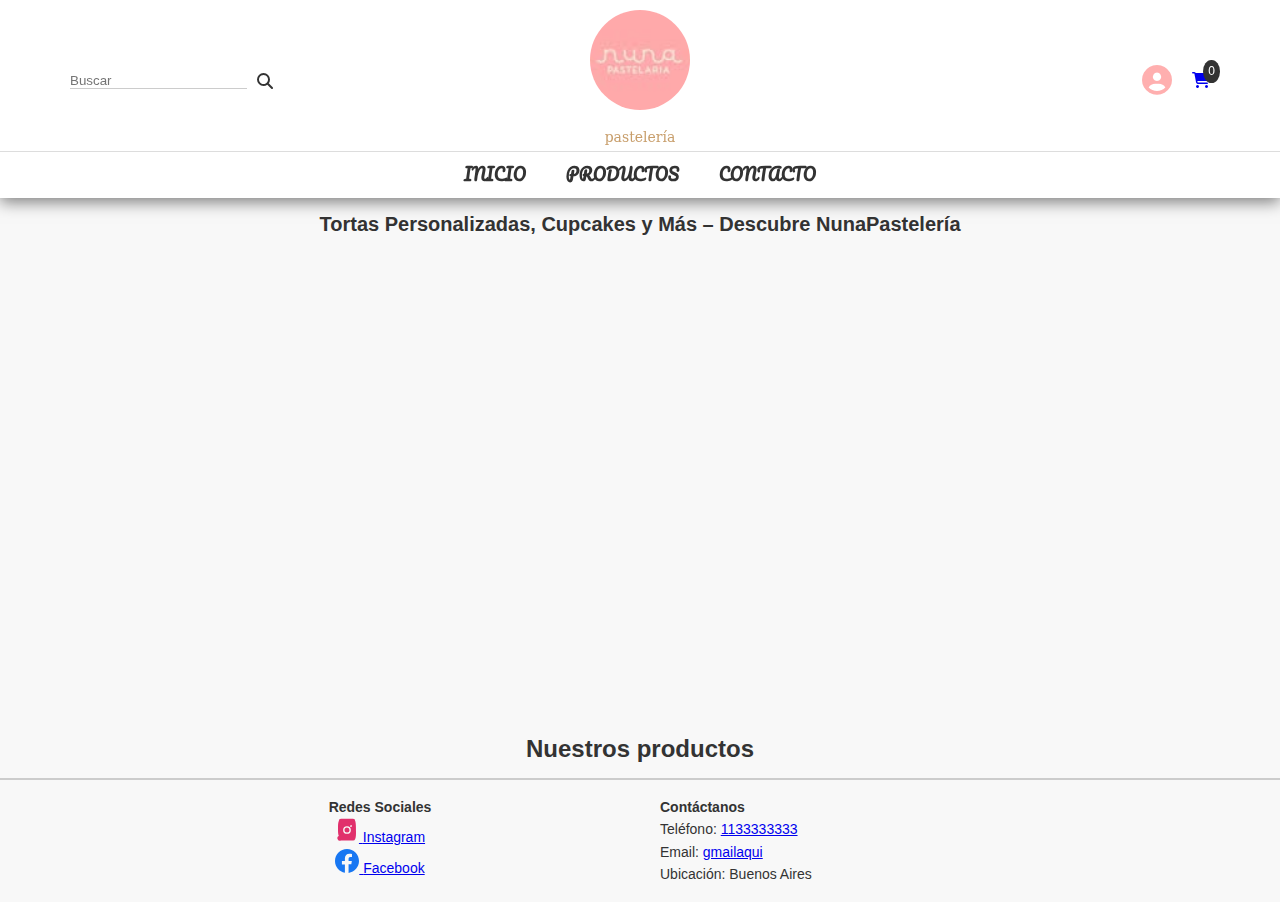
<file: index.html>
<!DOCTYPE html>
<html lang="es">
<head>
  <meta charset="UTF-8" />
  <meta name="viewport" content="width=device-width, initial-scale=1.0" />
  <title>Nuna Pasteleria</title>
  <link rel="stylesheet" href="css/style.css?v=1.0.2" />
  <link rel="stylesheet" href="https://cdnjs.cloudflare.com/ajax/libs/font-awesome/6.5.0/css/all.min.css">
  <link href="https://fonts.googleapis.com/css2?family=Pacifico&display=swap" rel="stylesheet">
</head>
<body>
    <header class="header">
      <div class="container">
        <div class="header-left">
          <input type="text" placeholder="Buscar">
          <i class="fas fa-search"></i>
        </div>
    
        <div class="header-center">
          <img  src="Multimedia/imagen/logo.png" alt="logo"><br><span>pastelería</span></img>
        </div>
    
        <div class="header-right">
          <a href="/php/admin.php" class="login">
              <i class="fa-solid fa-circle-user"></i>
          </a>
          <a href="/pages/carrito.html" class="carrito">
            <i class="fas fa-shopping-cart"></i><span id="count">0</span>
          </a>

        </div>
      </div>
        <nav class="nav-links">
          <a href="#">INICIO</a>
          <a href="/pages/productos.html">PRODUCTOS</a>
          <a href="/pages/contacto.html">CONTACTO</a>
        </nav>   
    </header>
    
    <main>
      <!--sector video-->
      <h1 class="titulo-principal">Tortas Personalizadas, Cupcakes y Más – Descubre NunaPastelería</h1>
      <div class="video-produc">
        <iframe  src="https://www.youtube.com/embed/zxTdyNwb6Og" title="CÓMO HACER UNA TORTA DE CUMPLEAÑOS - FÁCIL Y ECONÓMICA" frameborder="0" allow="accelerometer; autoplay; clipboard-write; encrypted-media; gyroscope; picture-in-picture; web-share" referrerpolicy="strict-origin-when-cross-origin" allowfullscreen></iframe>
      </div>

    <main>
    <!--listamos productos-->
        <h2>Nuestros productos</h2>
        <section id="ultimos-productos"></section>
    </main>
    

<script src="js/index.js"></script>
<script src="js/carrito.js"></script>
<script src="../js/cargarProductos.js?v=1.0.1"></script>


<footer>
  <div class="footer-container">
    <div class="footer-column redes">
      <h4>Redes Sociales</h4>
      <a href="https://www.instagram.com" target="_blank" class="instagram">
        <div>
          <svg xmlns="http://www.w3.org/2000/svg" viewBox="0 0 448 512" width="24" height="24">
            <path fill="#E1306C" d="M224,202.66A53.34,53.34,0,1,0,277.34,256,53.38,53.38,0,0,0,224,202.66ZM398.8,64A48,48,0,0,0,352,16H96A48,48,0,0,0,49.2,64C32,100.8,32,157.1,32,224s0,123.2,17.2,160A48,48,0,0,0,96,480H352a48,48,0,0,0,46.8-32c17.2-36.8,17.2-93.1,17.2-160S416,100.8,398.8,64ZM224,338.66A82.66,82.66,0,1,1,306.66,256,82.76,82.76,0,0,1,224,338.66Zm85.33-148A19.33,19.33,0,1,1,328.66,171,19.34,19.34,0,0,1,309.33,190.66Z"/>
          </svg>
          <span>Instagram</span>
        </div>
      </a>
      <a href="https://www.facebook.com" target="_blank" class="facebook">
        <div>
          <svg xmlns="http://www.w3.org/2000/svg" viewBox="0 0 36 36" width="24" height="24">
            <path fill="#1877F2" d="M18 0C8.06 0 0 8.06 0 18c0 8.84 6.44 16.16 14.85 17.64v-12.5h-4.47v-5.14h4.47V14c0-4.42 2.63-6.88 6.66-6.88 1.93 0 3.95.35 3.95.35v4.35h-2.23c-2.2 0-2.88 1.36-2.88 2.75v3.31h4.9l-.78 5.14h-4.12V36C29.56 34.16 36 26.84 36 18c0-9.94-8.06-18-18-18z"/>
          </svg>
          <span>Facebook</span>
        </div>
      </a>
    </div>

    <div class="footer-column contacto">
      <h4>Contáctanos</h4>
      <ul>
        <li>Teléfono: <a href="tel:1133333333">1133333333</a></li>
        <li>Email: <a href="mailto:info@molapasteleria.com.ar">gmailaqui</a></li>
        <li>Ubicación: Buenos Aires</li>
      </ul>
    </div>
  </div>
</footer>



</body>
</html>
</file>
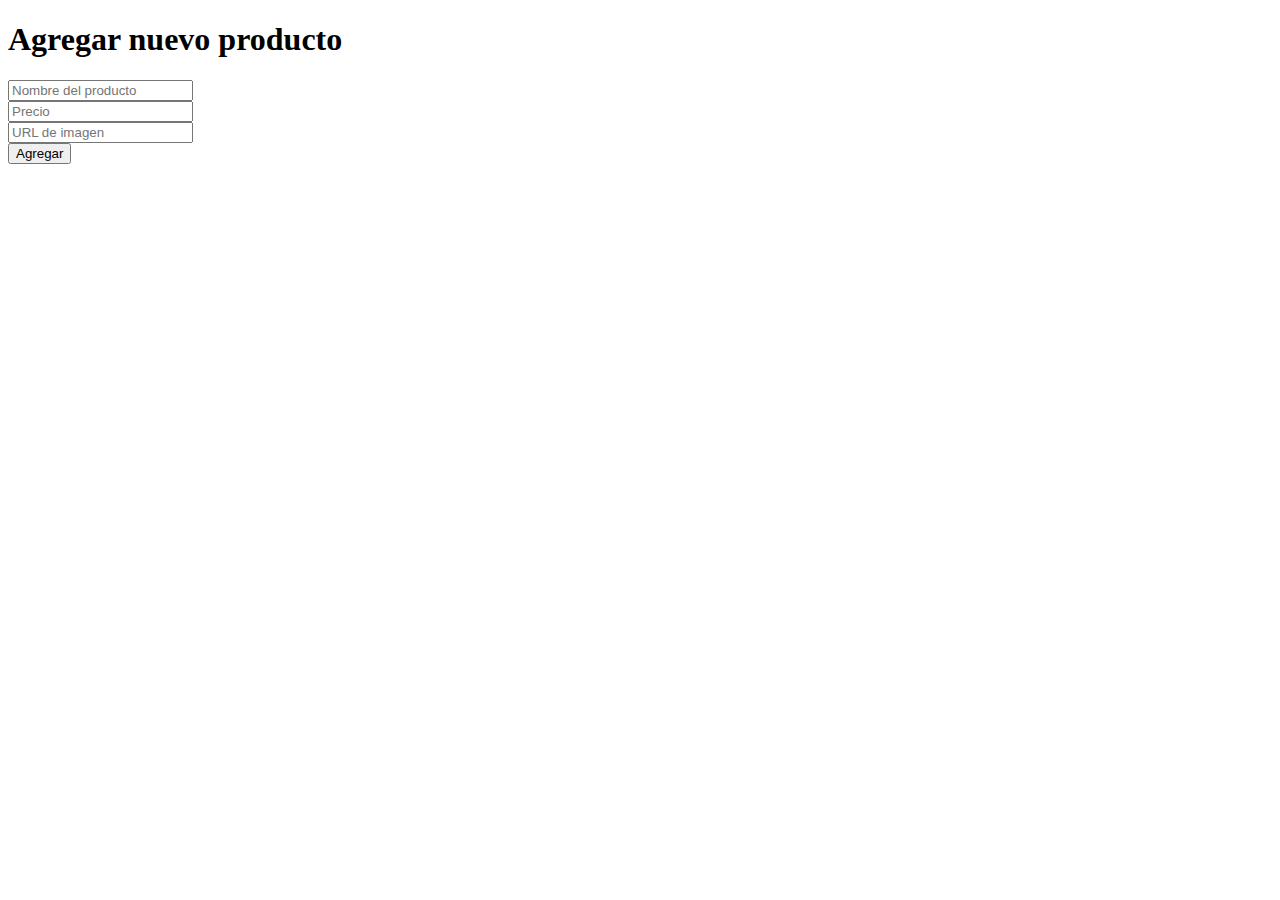
<file: pages/admin.html>
<!DOCTYPE html>
<html lang="es">
<head>
  <meta charset="UTF-8">
  <title>Panel de administrador</title>
</head>
<body>
  <h1>Agregar nuevo producto</h1>
  <form action="https://nunapastel.marketingjosa.site/php/procesar_producto.php" method="POST">
    <input type="text" name="nombre" placeholder="Nombre del producto" required><br>
    <input type="number" name="precio" placeholder="Precio" required><br>
    <input type="text" name="img" placeholder="URL de imagen" required><br>
    <button type="submit">Agregar</button>
  </form>
</body>
</html>
</file>
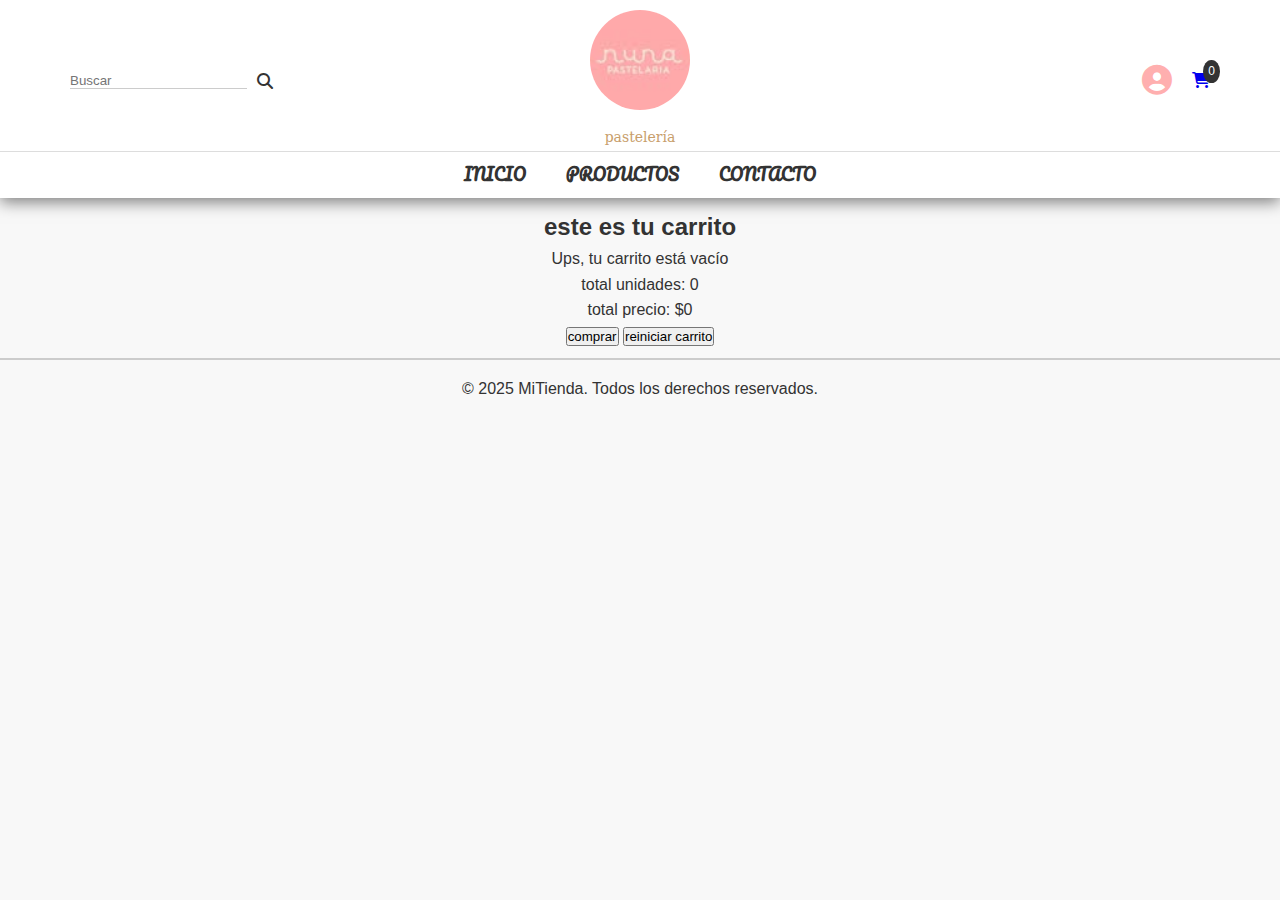
<file: pages/carrito.html>
<!DOCTYPE html>
<html lang="es">
<head>
  <meta charset="UTF-8" />
  <meta name="viewport" content="width=device-width, initial-scale=1.0" />
  <title>Productos | Nuna Pasteleria</title>
  <link rel="stylesheet" href="../css/style.css?v=1.0.0" />
  <link rel="stylesheet" href="../css/carrito.css" />
  <link rel="stylesheet" href="https://cdnjs.cloudflare.com/ajax/libs/font-awesome/6.5.0/css/all.min.css">
  <link href="https://fonts.googleapis.com/css2?family=Pacifico&display=swap" rel="stylesheet">
</head>
<body>
    <header class="header">
      <div class="container">
        <div class="header-left">
          <input type="text" placeholder="Buscar">
          <i class="fas fa-search"></i>
        </div>
    
        <div class="header-center">
          <img  src="../Multimedia/imagen/logo.png" alt="logo"><br><span>pastelería</span></img>
        </div>
    
        <div class="header-right">
          <a href="/php/admin.php" class="login">
              <i class="fa-solid fa-circle-user"></i>
          </a>
          <a href="./carrito.html" class="carrito">
            <i class="fas fa-shopping-cart"></i><span id="count">0</span>
          </a>
        </div>
      </div>
        <nav class="nav-links">
          <a href="../index.html">INICIO</a>
          <a href="../pages/productos.html">PRODUCTOS</a>
          <a href="../pages/contacto.html">CONTACTO</a>
        </nav>   
    </header>
    
    <main>
    <!--listamos productos-->
        <h2>este es tu carrito</h2>
        <div id="carrito-vacio"></div>
        <section id="carrito-contenedor"></section>

        <section id="totales">
          <p>total unidades: <span id="unidades">0</span></p>
          <p>total precio: $<span id="precio">0</span></p>
          <button id="comprar">comprar</button>
          <button id="vaciar-carrito">reiniciar carrito</button>
        </section>
        
        
    </main>

  <script src="../js/stock.js"></script>
  <script src="../js/sectorCarrito.js?v=1.0.0"></script>
  <script src="../js/carrito.js?v=1.0.8"></script>

  <footer>
    <p>&copy; 2025 MiTienda. Todos los derechos reservados.</p>
  </footer>
</body>
</html>
</file>
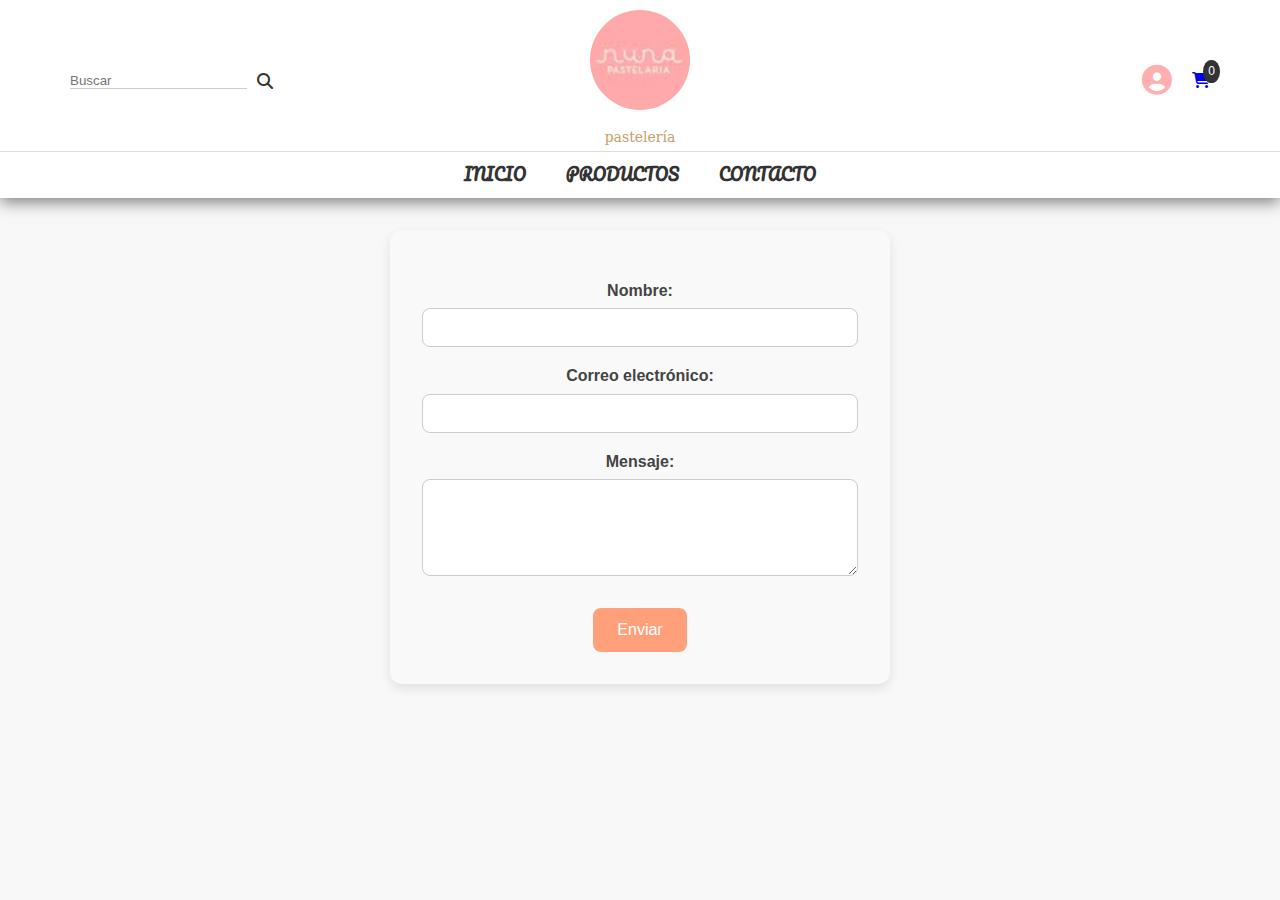
<file: pages/contacto.html>
<!DOCTYPE html>
<html lang="es">
<head>
  <meta charset="UTF-8" />
  <meta name="viewport" content="width=device-width, initial-scale=1.0" />
  <title>contacto | Nuna Pasteleria</title>
  <link rel="stylesheet" href="../css/style.css?v=1.0.0" />
  <link rel="stylesheet" href="../css/contactos.css" />
  <link rel="stylesheet" href="https://cdnjs.cloudflare.com/ajax/libs/font-awesome/6.5.0/css/all.min.css">
  <link href="https://fonts.googleapis.com/css2?family=Pacifico&display=swap" rel="stylesheet">
</head>
<body>
    <header class="header">
      <div class="container">
        <div class="header-left">
          <input type="text" placeholder="Buscar">
          <i class="fas fa-search"></i>
        </div>
    
        <div class="header-center">
          <img  src="../Multimedia/imagen/logo.png" alt="logo"><br><span>pastelería</span></img>
        </div>
    
        <div class="header-right">
          <a href="/php/admin.php" class="login">
              <i class="fa-solid fa-circle-user"></i>
          </a>
          <a href="./carrito.html" class="carrito">
            <i class="fas fa-shopping-cart"></i><span id="count">0</span>
          </a>
        </div>
      </div>
        <nav class="nav-links">
          <a href="../index.html">INICIO</a>
          <a href="productos.html">PRODUCTOS</a>
          <a href="../pages/contacto.html">CONTACTO</a>
        </nav>   
    </header>

    <form action="https://formspree.io/mi-cuenta" method="POST">
        <label for="nombre">Nombre:</label>
        <input type="text" id="nombre" name="nombre" required>       
        <label for="email">Correo electrónico:</label>
        <input type="email" id="email" name="email" required>       
        <label for="mensaje">Mensaje:</label>
        <textarea id="mensaje" name="mensaje" rows="4" cols="50" required></textarea>       
        <button type="submit">Enviar</button>
    </form>
    <main>
</body>
</file>
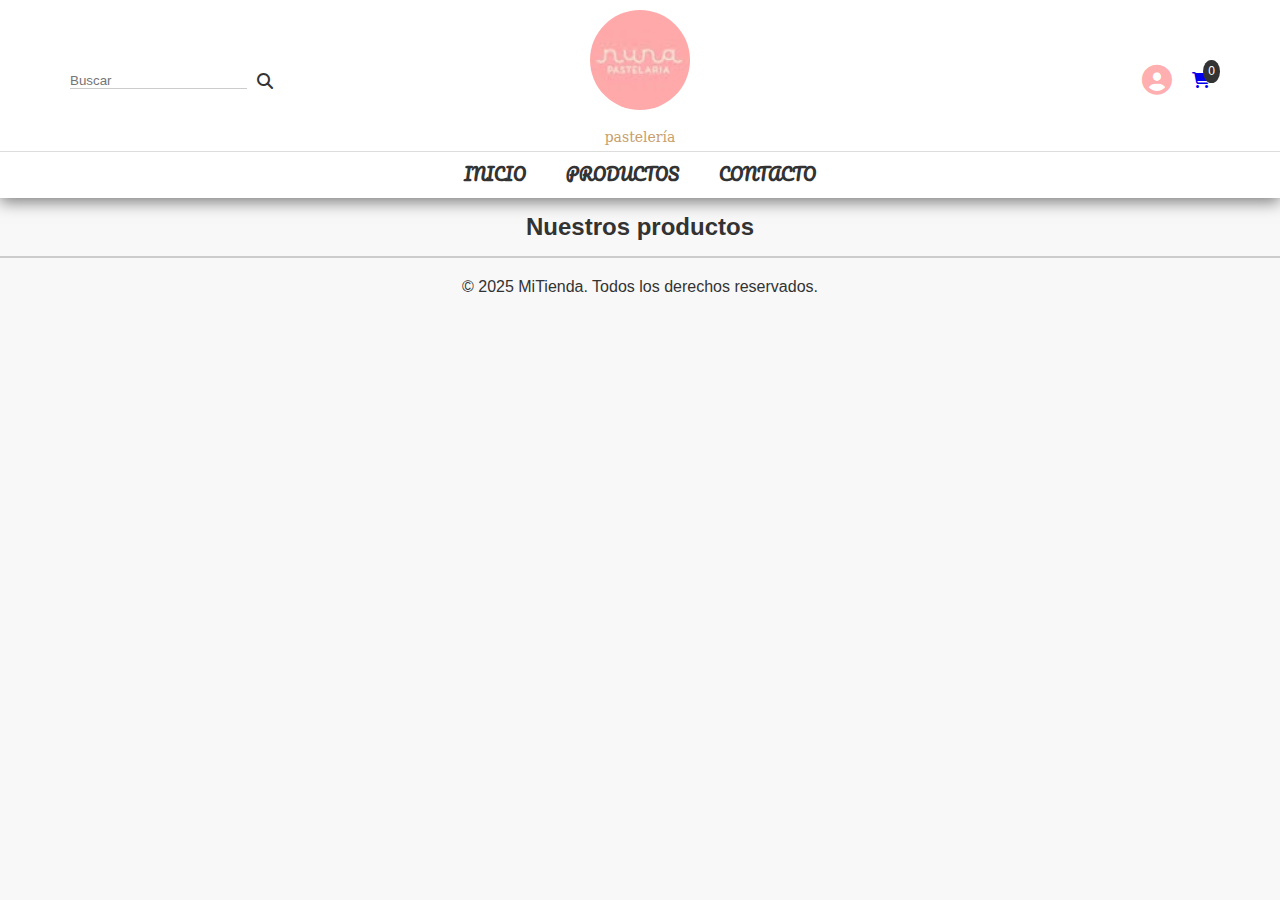
<file: pages/productos.html>
<!DOCTYPE html>
<html lang="es">
<head>
  <meta charset="UTF-8" />
  <meta name="viewport" content="width=device-width, initial-scale=1.0" />
  <title>Productos | Nuna Pasteleria</title>
  <link rel="stylesheet" href="../css/style.css?v=1.0.0" />
  <link rel="stylesheet" href="https://cdnjs.cloudflare.com/ajax/libs/font-awesome/6.5.0/css/all.min.css">
  <link href="https://fonts.googleapis.com/css2?family=Pacifico&display=swap" rel="stylesheet">
</head>
<body>
    <header class="header">
      <div class="container">
        <div class="header-left">
          <input type="text" placeholder="Buscar">
          <i class="fas fa-search"></i>
        </div>
    
        <div class="header-center">
          <img  src="../Multimedia/imagen/logo.png" alt="logo"><br><span>pastelería</span></img>
        </div>
    
        <div class="header-right">
          <a href="/php/admin.php" class="login">
              <i class="fa-solid fa-circle-user"></i>
          </a>
          <a href="./carrito.html" class="carrito">
            <i class="fas fa-shopping-cart"></i><span id="count">0</span>
          </a>
        </div>
      </div>
        <nav class="nav-links">
          <a href="../index.html">INICIO</a>
          <a href="#">PRODUCTOS</a>
          <a href="../pages/contacto.html">CONTACTO</a>
        </nav>   
    </header>
    
    <main>
    <!--listamos productos-->
        <h2>Nuestros productos</h2>
        <section id="ultimos-productos"></section>
    </main>

  <script src="../js/cargarProductos.js?v=1.0.1"></script>
  <script src="../js/carrito.js"></script>

  <footer>
    <p>&copy; 2025 MiTienda. Todos los derechos reservados.</p>
  </footer>
</body>
</html>
</file>
<file: css/style.css>
* {
  margin: 0;
  padding: 0;
  box-sizing: border-box;
}

body {
  font-family: Arial, sans-serif;
  line-height: 1.6;
  background-color: #f8f8f8;
  text-align: center;
  color: #333;
}

/*HEADER*/
.header {
  background: white;
  border-bottom: rgb(255, 0, 0)x solid #ccc;;
  padding: 10px 0 0 0;
  position: sticky;
  top: 0;
  z-index: 999;
  margin-bottom: 10px;
  box-shadow: 0 4px 15px rgba(0, 0, 0, 0.5);
}

.container {
  max-width: 1200px;
  margin: 0 auto;
  padding: 0 30px;
  display: flex;
  justify-content: space-between;
  align-items: center;
}

.header-left {
  flex: 1;
  display: flex;
  align-items: center;
  gap: 10px;
}

.header-left input {
  border: none;
  border-bottom: 1px solid #ccc;
  outline: none;
}

.header-center {
  flex: 1;
  text-align: center;
  font-family: 'serif';
  font-size: 20px;
}

.header-center img {
  height: 100px;
  border-radius: 100%;
}

.header-center span {
  font-size: 14px;
  color: #c89e6b;
}

.header-right {
  flex: 1;
  text-align: right;
  display: flex;
  justify-content: flex-end;
  align-items: center;
  gap: 10px;
}

.carrito {
  position: relative;
  margin-left: 10px;
}

.login {
  font-size: 30px;
  color: rgb(255, 175, 175);

}

.carrito #count {
  position: absolute;
  top: -8px;
  right: -10px;
  background: #333;
  color: white;
  border-radius: 50%;
  font-size: 12px;
  padding: 2px 5px;
}

/*BARRA DE NAVEGACION*/

.nav-links {
  font-family: "Pacifico", Arial;
  background-color: white;
  border-top: 1px solid #ddd;
  display: flex;
  justify-content: center;
  gap: 40px;
  padding: 10px 0;
  font-weight: bold;
}

.nav-links a {
  text-decoration: none;
  color: #333;
  position: relative;
}

.nav-links a:hover {
  color: #c89e6b;
}

.nav-links a::after {
  content: "";
  position: absolute;
  width: 0%;
  height: 2px;
  bottom: -5px;
  left: 0;
  background-color: #c89e6b;
  transition: width 0.3s ease;
}

.nav-links a:hover::after {
  width: 100%;
}

/*titulo*/
.titulo-principal{
  font-size: 20px;
  font-family: arial;
  text-align: center;
  color: #333;
}


/*video exibido*/

.video-produc {
  display: flex;
  justify-content: center;
  align-items: center;
  margin: 20px 0;
}
.video-produc iframe {
  width: 800px;
  height: 450px; 
}

/* productos exibidos*/

#ultimos-productos {
  display: flex;
  flex-wrap: wrap;
  gap: 20px;
  justify-content: center;
}

.card-producto {
  background-color: #fff;
  border: 1px solid #ddd;
  border-radius: 10px;
  width: 220px;
  padding: 15px;
  box-shadow: 0 2px 8px rgba(0,0,0,0.1);
  text-align: center;
  transition: transform 0.2s ease;
}

.card-producto:hover {
  transform: scale(1.03);
}

.card-producto img {
  width: 100%;
  height: auto;
  border-radius: 6px;
  margin-bottom: 10px;
}

.card-producto h3 {
  font-size: 1.1em;
  margin: 10px 0 5px;
}

.card-producto .precio {
  font-weight: bold;
  color: #28a745;
  font-size: 1.2em;
}

/*FOOTER*/
footer {
  margin-top: 10px;
  background-color: #f8f8f8;
  padding: 1rem;
  color: #333;
  font-family: Arial, sans-serif;
  border-top: 2px solid #ccc;
}

.footer-container {
  display: flex;
  flex-wrap: wrap;
  justify-content: space-between; /* distribuye columnas */
  gap: 40px;
  font-size: 14px;
  max-width: 1000px;
  margin: 0 auto;
  width: 100%;
}

.footer-column {
  flex: 1;
  min-width: 250px;
}

.contacto{
  text-align: left;
}


.footer-column ul{
  list-style: none;
  text-align: left;
}

/* === Ajustes Generales === */
.header-center img {
  height: 100px;
  border-radius: 100%;
  transition: all 0.3s ease;
}
</file>
<file: css/carrito.css>
#carrito-contenedor{
    width: 500px;
    margin: auto;
}

.carrito-bandeja{
    display: flex;
    gap: 20px;
    margin: 10px;
    align-items: center;
}

.carrito-bandeja img{
    height: 100px;
    aspect-ratio: 1,5;
}

.carrito-bandeja h3{
    width: 130px;
}

.boton{
    width: 20px;
    height: 20px;
    justify-content: center;
    background-color: rgb(255, 137, 176);
    
}

#totales{
    text-align: center;
}
</file>
<file: css/contactos.css>
/* CONTENEDOR GENERAL DEL FORMULARIO */
form {
  max-width: 500px;
  margin: 2rem auto;
  padding: 2rem;
  background-color: #f9f9f9;
  border-radius: 12px;
  box-shadow: 0 4px 12px rgba(0, 0, 0, 0.1);
  font-family: Arial, sans-serif;
}

/* ETIQUETAS DE LOS CAMPOS */
form label {
  display: block;
  margin-top: 1rem;
  font-weight: bold;
  color: #444;
}

/* CAMPOS DE ENTRADA Y TEXTAREA */
form input,
form textarea {
  width: 100%;
  padding: 0.6rem;
  margin-top: 0.3rem;
  border: 1px solid #ccc;
  border-radius: 8px;
  font-size: 1rem;
  box-sizing: border-box;
  transition: border-color 0.3s;
}

form input:focus,
form textarea:focus {
  border-color: #ffa07a;
  outline: none;
}

/* BOTÓN DE ENVIAR */
form button {
  margin-top: 1.5rem;
  padding: 0.8rem 1.5rem;
  background-color: #ffa07a;
  color: #fff;
  border: none;
  border-radius: 8px;
  font-size: 1rem;
  cursor: pointer;
  transition: background-color 0.3s;
}

form button:hover {
  background-color: #e98a66;
}
</file>
